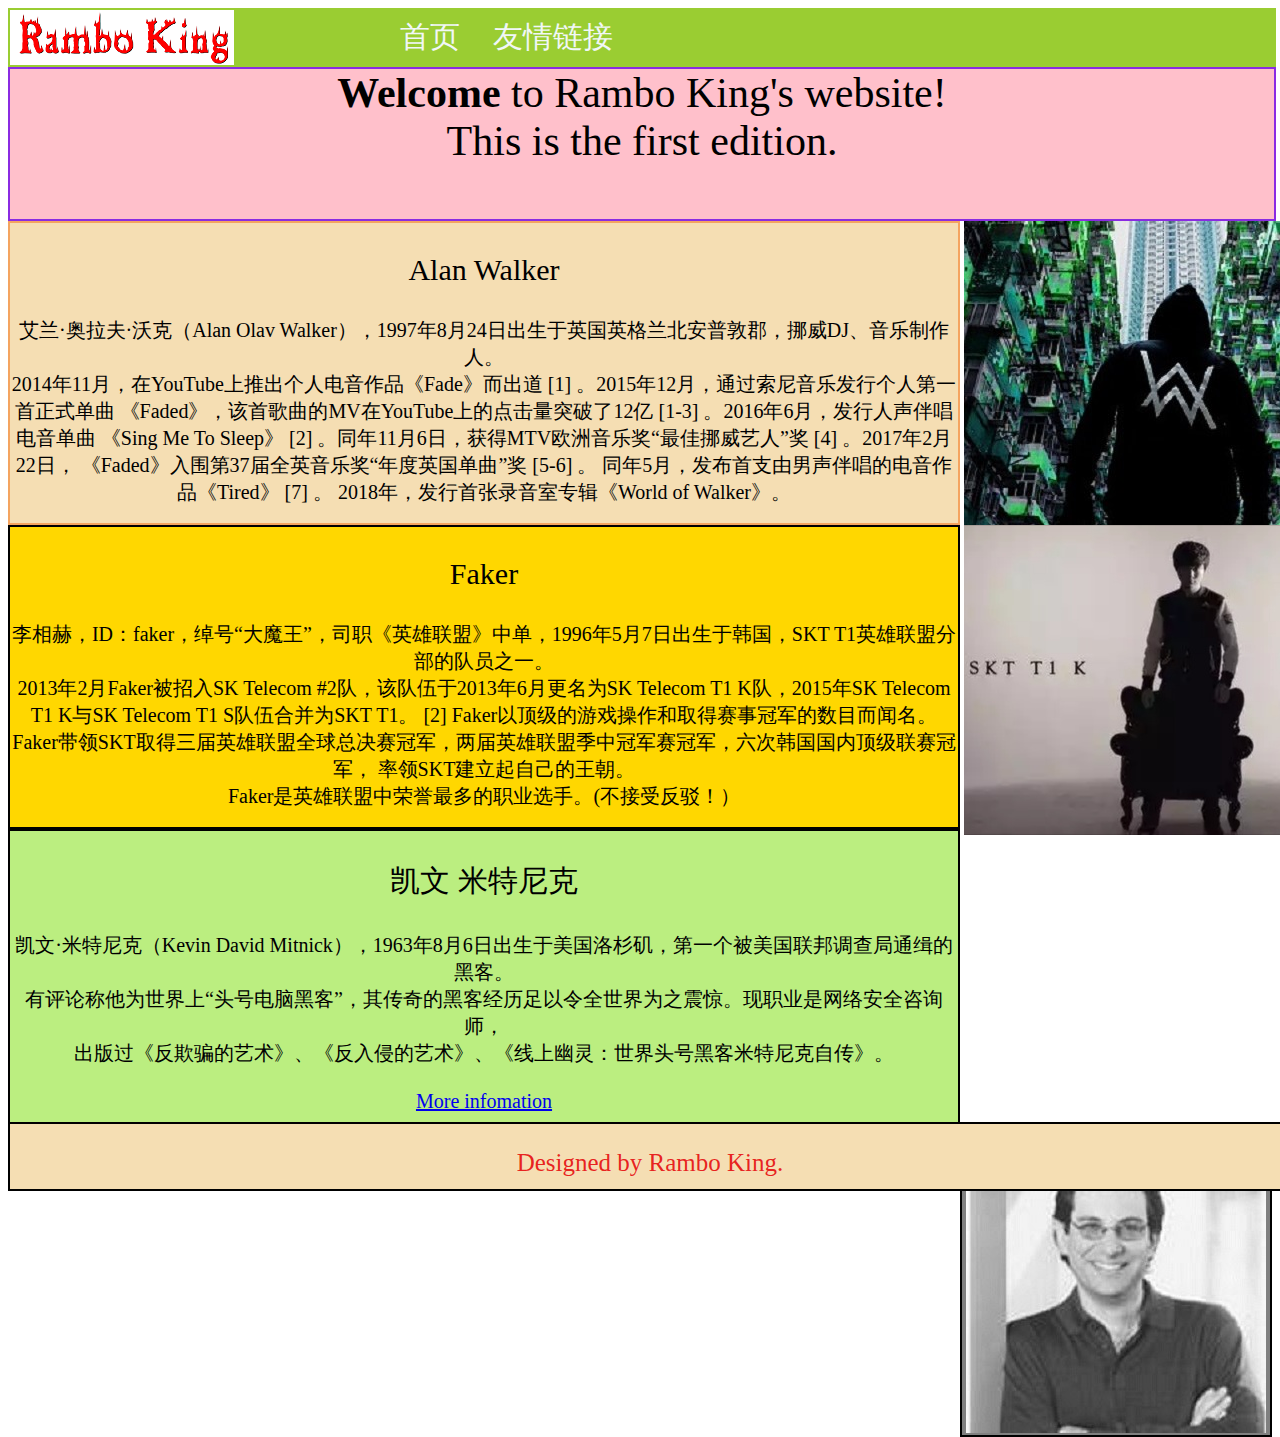
<file: index.html>
<!DOCTYPE HTML>
<html lang="en">

<head>
    <meta http-equiv="Content-Type" content="text/html; charset=UTF-8">
    <meta name="viewport" content="width=device-width, initial-scale=1.0">
    <meta http-equiv="X-UA-Compatible" content="ie=edge">
    <meta name="robots" content="all">
    <meta name="keywords" content="Rambo King的网站">
    <meta name="description" content="这是某坨小白做的网站，虽然不咋地，但是已经很用心啦。">
    <meta name="generator" content="Visual Studio Code">
    <meta name="author" content="Rambo King">

    <title>Rambo King的网站</title>
    <link rel="shortcut icon" href="images/RamboKing.icon">
    <link rel="stylesheet" type="text/css" href="CSS/index.css">
</head>

<body>
      <div id="banner">
           <a href="index.html"><image src="images/1257.png" alt="返回首页"></a>
               <ul id="nav">
                   <li><a href="index.html">首页</a></li>
                   <li><a href="links.html" target="_blank">友情链接</a></li>
               </ul>
       </div>
       <div id="welcome">
            <strong>Welcome</strong> to Rambo King's website!<br>
            This is the first edition.<br>
        </div>
        <div id="curiosity">
            <p>Alan Walker</p>
            艾兰·奥拉夫·沃克（Alan Olav Walker），1997年8月24日出生于英国英格兰北安普敦郡，挪威DJ、音乐制作人。<br>
2014年11月，在YouTube上推出个人电音作品《Fade》而出道 [1]  。2015年12月，通过索尼音乐发行个人第一首正式单曲
《Faded》，该首歌曲的MV在YouTube上的点击量突破了12亿 [1-3]  。2016年6月，发行人声伴唱电音单曲
《Sing Me To Sleep》 [2]  。同年11月6日，获得MTV欧洲音乐奖“最佳挪威艺人”奖 [4]  。2017年2月22日，
《Faded》入围第37届全英音乐奖“年度英国单曲”奖 [5-6]  。
同年5月，发布首支由男声伴唱的电音作品《Tired》 [7]  。
2018年，发行首张录音室专辑《World of Walker》。<br><br>
<a href="https://baike.baidu.com/item/艾兰·沃克/20490261?fr=aladdin" target="_blank">More infomation</a>
（或点击图片）
        </div>
        <div id="man1">
            <a href="https://music.163.com/#/artist?id=1045123"  target="_blank"><image src="images/AW.jpg"></a>
        </div>
        <div id="ability">
            <p>Faker</p>
            李相赫，ID：faker，绰号“大魔王”，司职《英雄联盟》中单，1996年5月7日出生于韩国，SKT T1英雄联盟分部的队员之一。<br>
            
2013年2月Faker被招入SK Telecom #2队，该队伍于2013年6月更名为SK Telecom T1 K队，2015年SK Telecom T1 K与SK Telecom T1 S队伍合并为SKT T1。 [2]  
Faker以顶级的游戏操作和取得赛事冠军的数目而闻名。Faker带领SKT取得三届英雄联盟全球总决赛冠军，两届英雄联盟季中冠军赛冠军，六次韩国国内顶级联赛冠军，
率领SKT建立起自己的王朝。<br>Faker是英雄联盟中荣誉最多的职业选手。(不接受反驳！）<br><br>
<a href="https://baike.baidu.com/item/李相赫?fromtitle=faker&fromid=2799617" target="_blank">More infomation</a>（或点击图片）
        </div>
        <div id="man2">
            <a href="https://www.bilibili.com/video/av36071041?from=search&seid=3240148998973886891"  target="_blank"><image src="images/facker.jpg"></a>
        </div>
        <div id="creativity">
            <p>凯文 米特尼克</p>
            凯文·米特尼克（Kevin David Mitnick），1963年8月6日出生于美国洛杉矶，第一个被美国联邦调查局通缉的黑客。<br>
            有评论称他为世界上“头号电脑黑客”，其传奇的黑客经历足以令全世界为之震惊。现职业是网络安全咨询师，<br>
            出版过《反欺骗的艺术》、《反入侵的艺术》、《线上幽灵：世界头号黑客米特尼克自传》。<br><br>
            <a href="https://baike.baidu.com/item/凯文·米特尼克?fromtitle=%E5%87%AF%E6%96%87%E7%B1%B3%E7%89%B9%E5%B0%BC%E5%85%8B&fromid=7683278"
            target="_blank">More infomation</a>
        </div>
        <div id="man3">
            <image src="images/kavin.jpg"></a>
        </div>
        <div id="footer"><p>Designed by Rambo King.</p></div>
    </div>

</body>

</html>
</file>
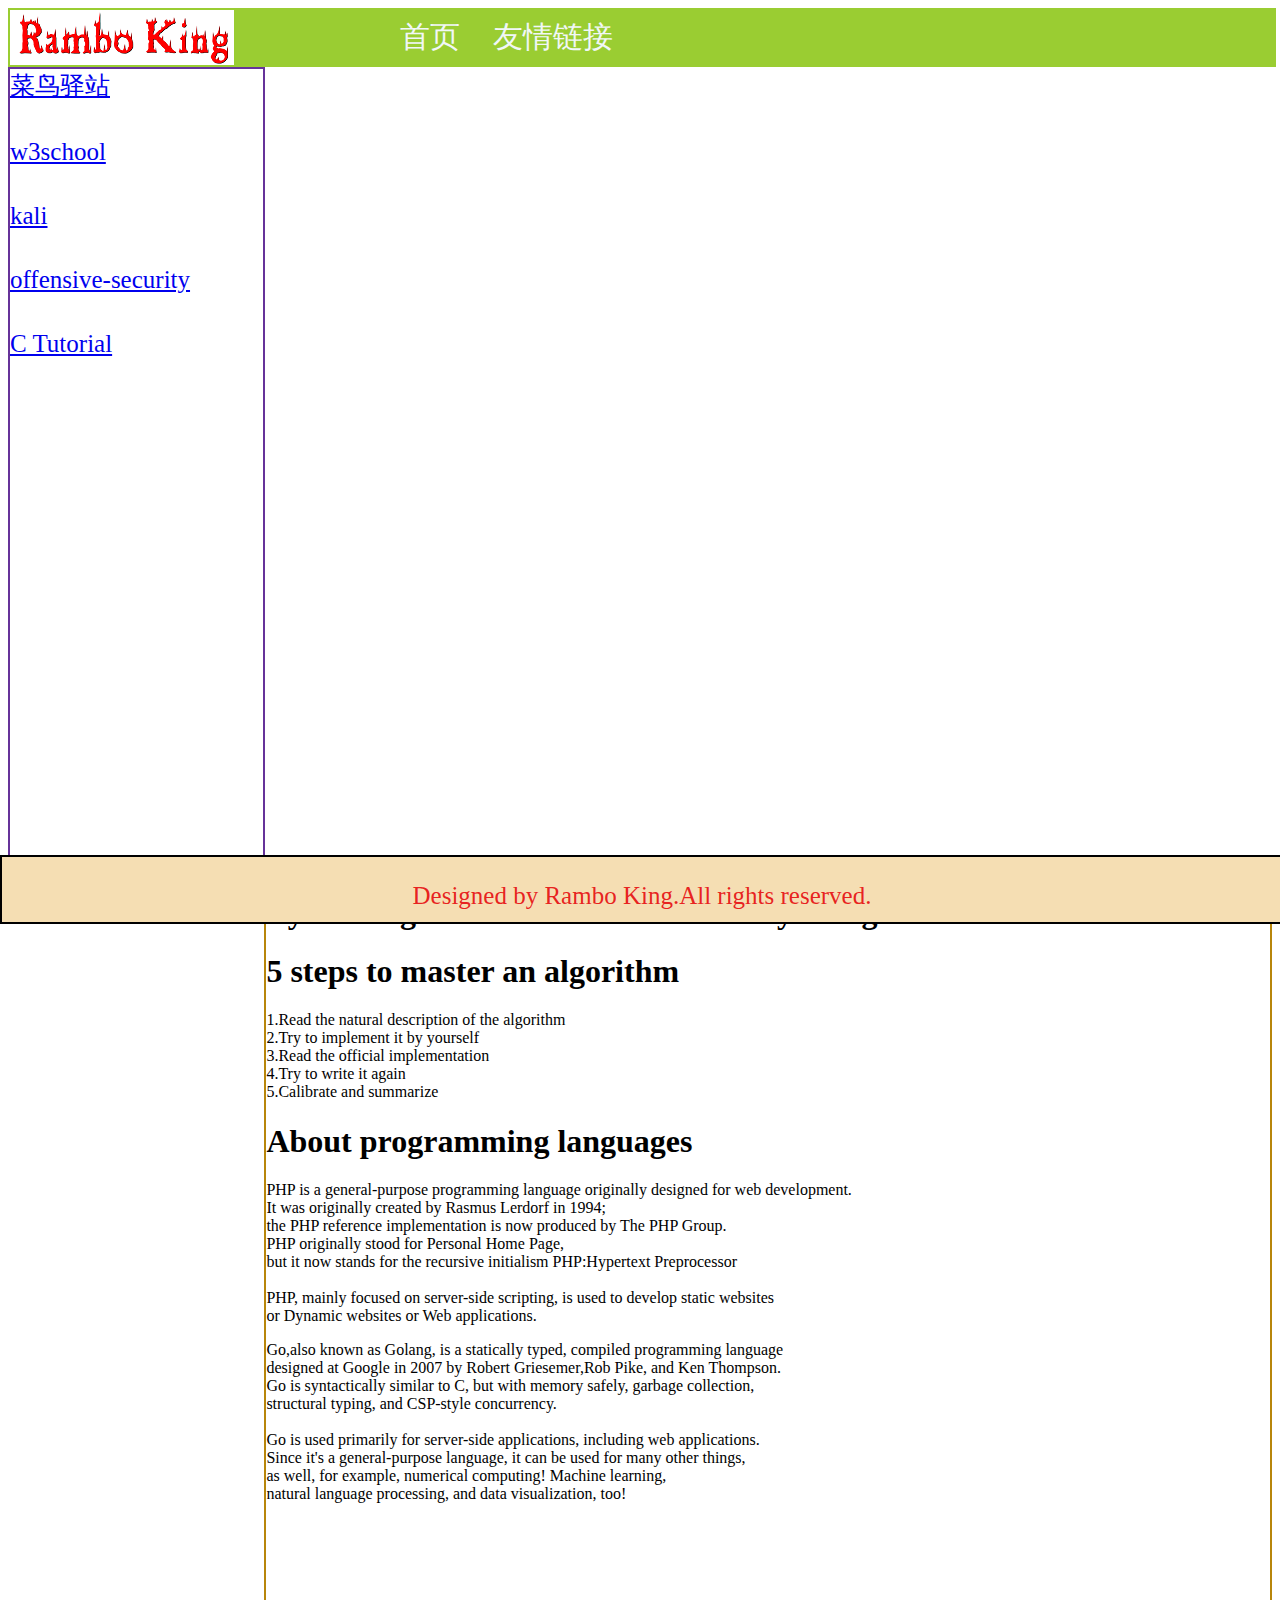
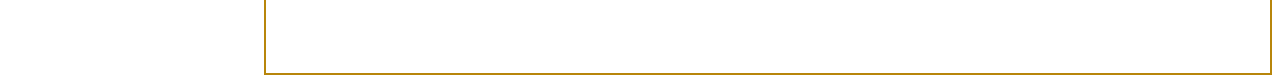
<file: links.html>
<!DOCTYPE HTML>
<html lang="en">

<head>
    <meta http-equiv="Content-Type" content="text/html; charset=UTF-8">
    <meta name="viewport" content="width=device-width, initial-scale=1.0">
    <meta http-equiv="X-UA-Compatible" content="ie=edge">
    <meta name="robots" content="all">
    <meta name="keywords" content="Rambo King的网站">
    <meta name="description" content="这是某坨小白做的网站，虽然不咋地，但是已经很用心啦。">
    <meta name="generator" content="Visual Studio Code">
    <meta name="author" content="Rambo King">

    <title>友情链接</title>
    <link rel="shortcut icon" href="images/RamboKing.icon">

    <style type="text/css">
    #banner {
        width: 100%;
        height:55px;
        border: 2px solid yellowgreen;
        background: yellowgreen;
    }
    #nav {
        position: absolute;
        top: 17px;
        left: 400px;
        font-size: 30px;
        margin: 0;
        padding: 0;
        white-space: nowrap;
        word-spacing: 25px;
    }
    #nav li {
        display: inline;
        list-style-type: none;
    }
    #nav li a:link,#nav li a:visited {
        color:rgb(241, 247, 247);
        text-decoration: none;
    }
    #nav li a:hover {
        background: rgb(181, 181, 194);
    }
    #linksnav {
        width: 20%;
        height: 800px;
        border: 2px solid rebeccapurple;
        float: left;

    }
    #linksnav a{
        font-size: 25px;
    }
    #window {
        width: 79.4%;
        height: 800px;
        border: 2px solid darkgoldenrod;
        float: right;
    }

    #footer {
        width: 100%;
        height: 65px;
        text-align: center;
        border: 2px solid;
        background: wheat;
        position: absolute;
        left: 0px;
        top: 855px;
    }

        #footer p {
        color: rgba(231, 23, 23, 0.959);
        font-size: 25px;
    }
    </style>


</head>

<body>
    <div id="banner">
        <a href="index.html"><img src="images/1257.png" alt="返回首页"></a>
        <ul id="nav">
            <li><a href="index.html">首页</a></li>
            <li><a href="links.html">友情链接</a></li>
        </ul>
    </div>
    <div id="linksnav">
        <a href="http://www.runoob.com/" target="_blank">菜鸟驿站</a><br><br><br>
        <a href="http://www.w3school.com.cn/" target="_blank">w3school</a><br><br><br>
        <a href="https://www.kali.org/" target="_blank">kali</a><br><br><br>
        <a href="https://www.offensive-security.com/" target="_blank">offensive-security</a><br><br><br>
        <a href="https://www.tutorialspoint.com/c_standard_library/index.htm" target="_blank">C Tutorial</a><br><br><br>
    </div>
    <div id="window">
        <h1>By reading we learn much less than by doing!</h1>
        <h1>5 steps to master an algorithm</h1>
            <p>
                1.Read the natural description of the algorithm<br>
                2.Try to implement it by yourself<br>
                3.Read the official implementation<br>
                4.Try to write it again<br>
                5.Calibrate and summarize<br>
            </p>
        <h1>About programming languages</h1>
        </hr>
<p> PHP is a general-purpose programming language originally designed for web development.<br>
    It was originally created by Rasmus Lerdorf in 1994;<br>
    the PHP reference implementation is now produced by The PHP Group.<br>
    PHP originally stood for Personal Home Page,<br>
    but it now stands for the recursive initialism PHP:Hypertext Preprocessor<br>
<br>
    PHP, mainly focused on server-side scripting, is used to develop static websites<br>
    or Dynamic websites or Web applications.</p>
    </hr>   
<p>Go,also known as Golang, is a  statically typed, compiled programming language<br>
    designed at Google in 2007 by Robert Griesemer,Rob Pike, and Ken Thompson.<br>
    Go is syntactically similar to C, but with memory safely, garbage collection,<br>
    structural typing, and CSP-style concurrency.<br>
<br>
    Go is used primarily for server-side applications, including web applications.<br>
    Since it's a general-purpose language, it can be used for many other things,<br>
    as well, for example, numerical computing! Machine learning,<br>
    natural language processing, and data visualization, too!</p>
    </hr>
    </div>

    <div id="footer"><p>Designed by Rambo King.All rights reserved.</p></div>
</body>

</html>
</file>
<file: CSS/index.css>
#banner {
    width: 100%;
    height:55px;
    border: 2px solid yellowgreen;
    background: yellowgreen;
}

#nav {
    position: absolute;
    top: 17px;
    left: 400px;
    font-size: 30px;
    margin: 0;
    padding: 0;
    white-space: nowrap;
    word-spacing: 25px;
}
#nav li {
    display: inline;
    list-style-type: none;
}
#nav li a:link,#nav li a:visited {
    color:rgb(241, 247, 247);
    text-decoration: none;
}
#nav li a:hover {
    background: rgb(181, 181, 194);
}

#welcome {
        width: 100%;
        height: 150px;
        font-size: 42px;
        text-align: center;
        border: 2px solid blueviolet;
        background: pink;
}
    #curiosity {
        width: 75%;
        height: 300px;
        text-align: center;
        font-size: 20px;
        border: 2px solid sandybrown;
        background: wheat;
        float:left;
    }
    #curiosity p{
        font-size: 30px;
    }
    #man1 {
        width: 24.4%;
        height: 300px;
        text-align: center;
        border: 2px tan;
        background: honeydew;
        float: right;
    }
    #ability {
        width: 75%;
        height: 300px;
        text-align: center;
        font-size: 20px;
        border: 2px solid;
        background: gold;
        float: left;
    }
    #ability p{
        font-size: 30px;
    }
    #man2 {
        width: 24.4%;
        height: 300px;
        text-align: center;
        border: 2px;
        background: burlywood;
        float: right;
    }
    #creativity {
        width: 75%;
        height: 300px;
        text-align: center;
        font-size: 20px;
        border: 2px solid;
        background: rgb(187, 238, 128);
        float: left;
    }
    #creativity p{
        font-size: 30px;
    }
    #man3 {
        width: 24.4%;
        height: 300px;
        text-align: center;
        border: 2px solid;
        background: gray;
        float: right;
    }

    
        
#footer {
    position: absolute;
    top: 1122px;
    width: 100%;
    height: 65px;
    text-align: center;
    border: 2px solid;
    background: wheat;
    float: clear;
}
#footer p {
    color: rgba(231, 23, 23, 0.959);
    font-size: 25px;
}
</file>
